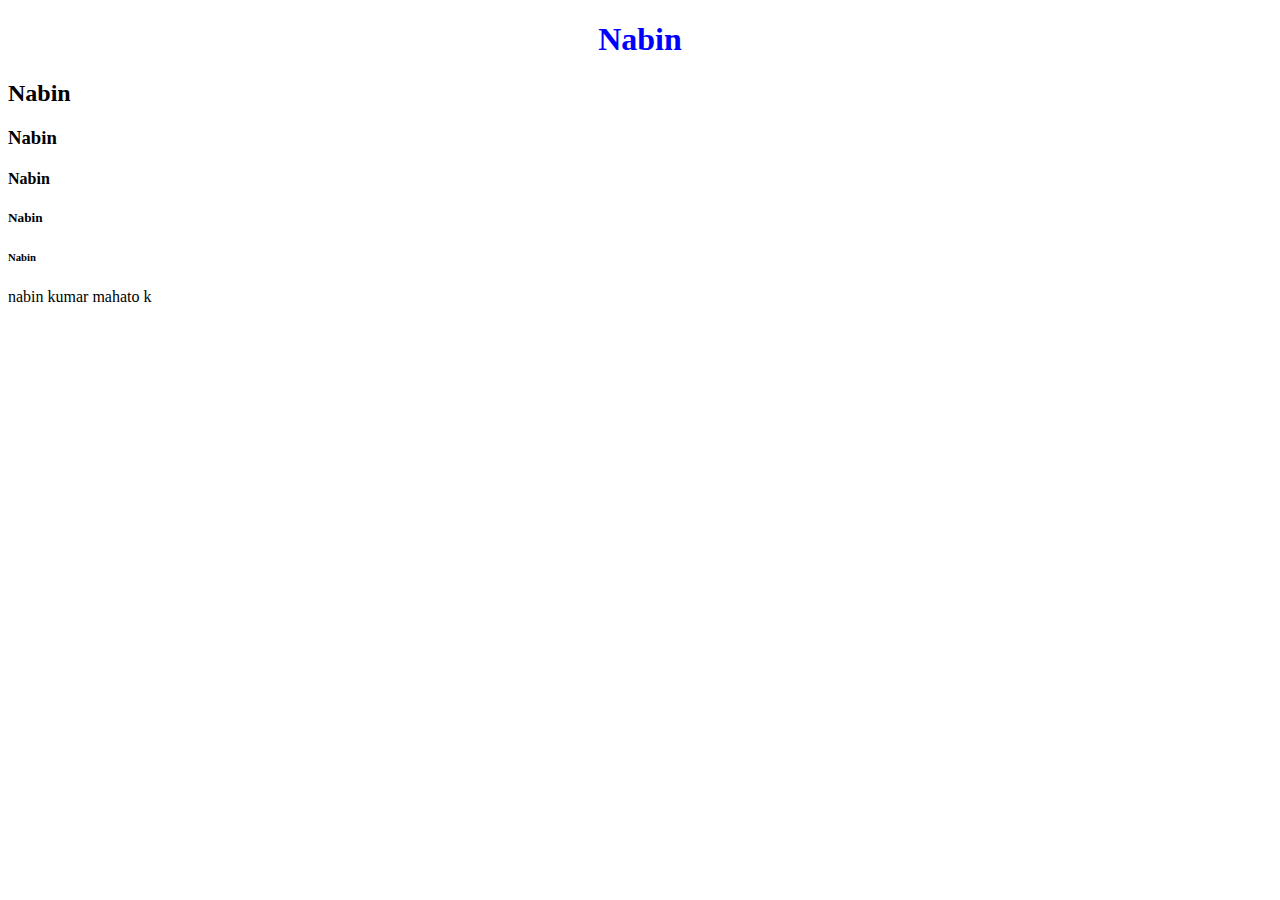
<file: index.html>
<!DOCTYPE html>
<html lang="en">

<head>
    <meta charset="UTF-8">
    <meta name="viewport" content="width=device-width, initial-scale=1.0">
    <title>Facebook</title>
    <!-- <link rel="stylesheet" href="style.css"> -->
    <style></style>
</head>

<body>
    <h1 style="color:blue;text-align:center;">Nabin</h1>
    <h2>Nabin</h2>
    <h3>Nabin</h3>
    <h4>Nabin</h4>
    <h5>Nabin</h5>
    <h6>Nabin</h6>
    <span>nabin kumar mahato</span>
</body>k

</html>
</file>
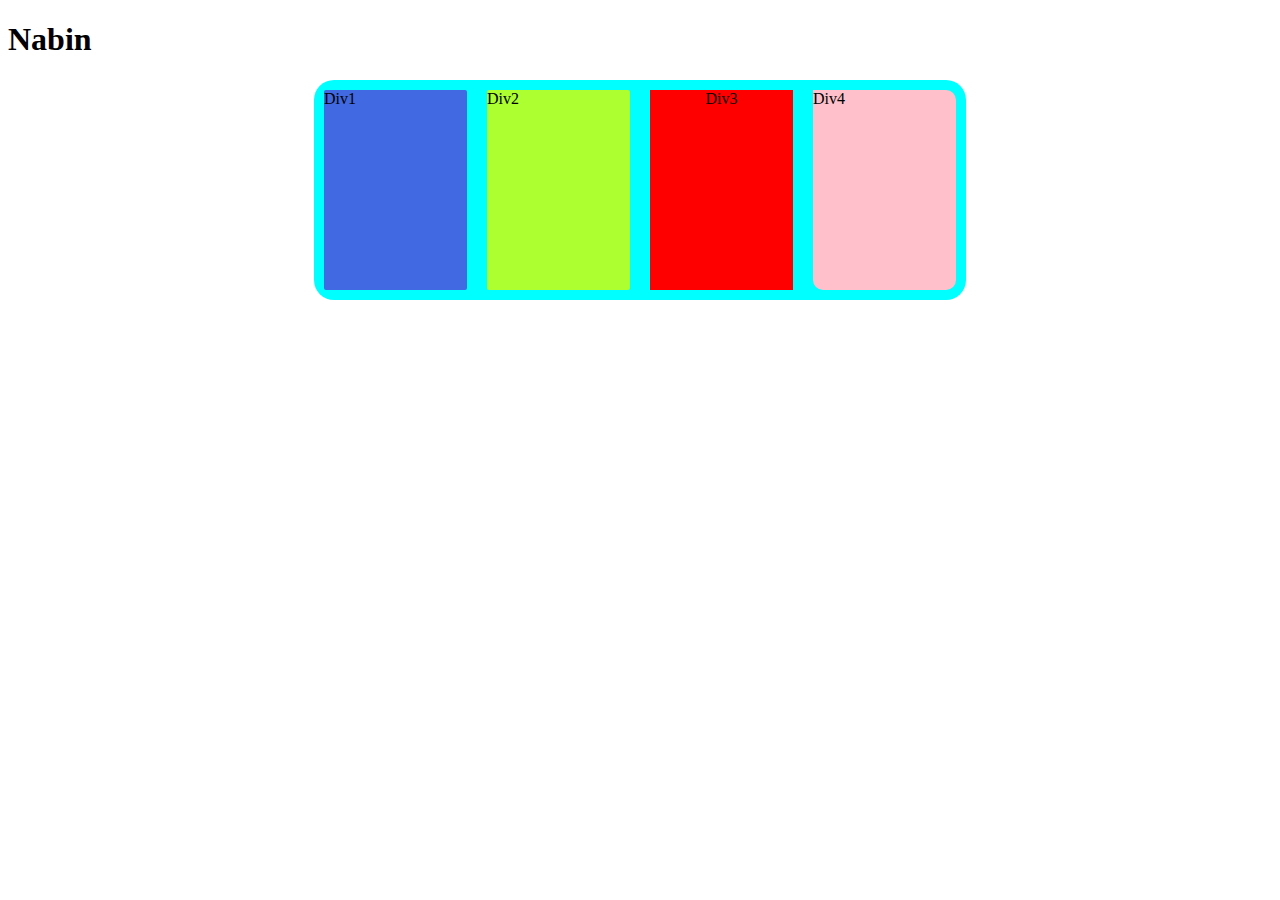
<file: div.html>
<!DOCTYPE html>
<html lang="en">
<head>
    <meta charset="UTF-8">
    <meta name="viewport" content="width=device-width, initial-scale=1.0">
    <title>Document</title>
    <style>
        .container{
           border-radius: 2px solid red;
           display: flex;
           width: 652px;
           background-color: aqua;
           margin: auto;
           border-radius: 20px;
           
        }
            .one{
                margin:10px;
                background-color:royalblue ;
                height: 200px;
                border-radius: 2px;
                width: 800px;
            }
            .two{
                margin:10px;
                background-color:greenyellow ;
                height: 200px;
                border-radius: 2px;
                width: 800px;
            }
            .three{
                margin:10px;
                height: 200px;
                background-color:red ;
                border-radius: px;
                width: 800px;
                display: flex;
                justify-content: space-around;
               
            }
            .four{
                margin:10px;
                height: 200px;
                background-color:pink ;
                border-radius: 0px 10px 10px 10px;
                width: 800px;
               
                
            }
    </style>
</head>
<body>
  <h1>Nabin </h1>
     <div class="container">
            <div class="one">Div1</div>
            <div class="two">Div2</div>
            <div class="three">Div3</div>
            <div class="four">Div4</div>
     </div>
</body>
</html>
</file>
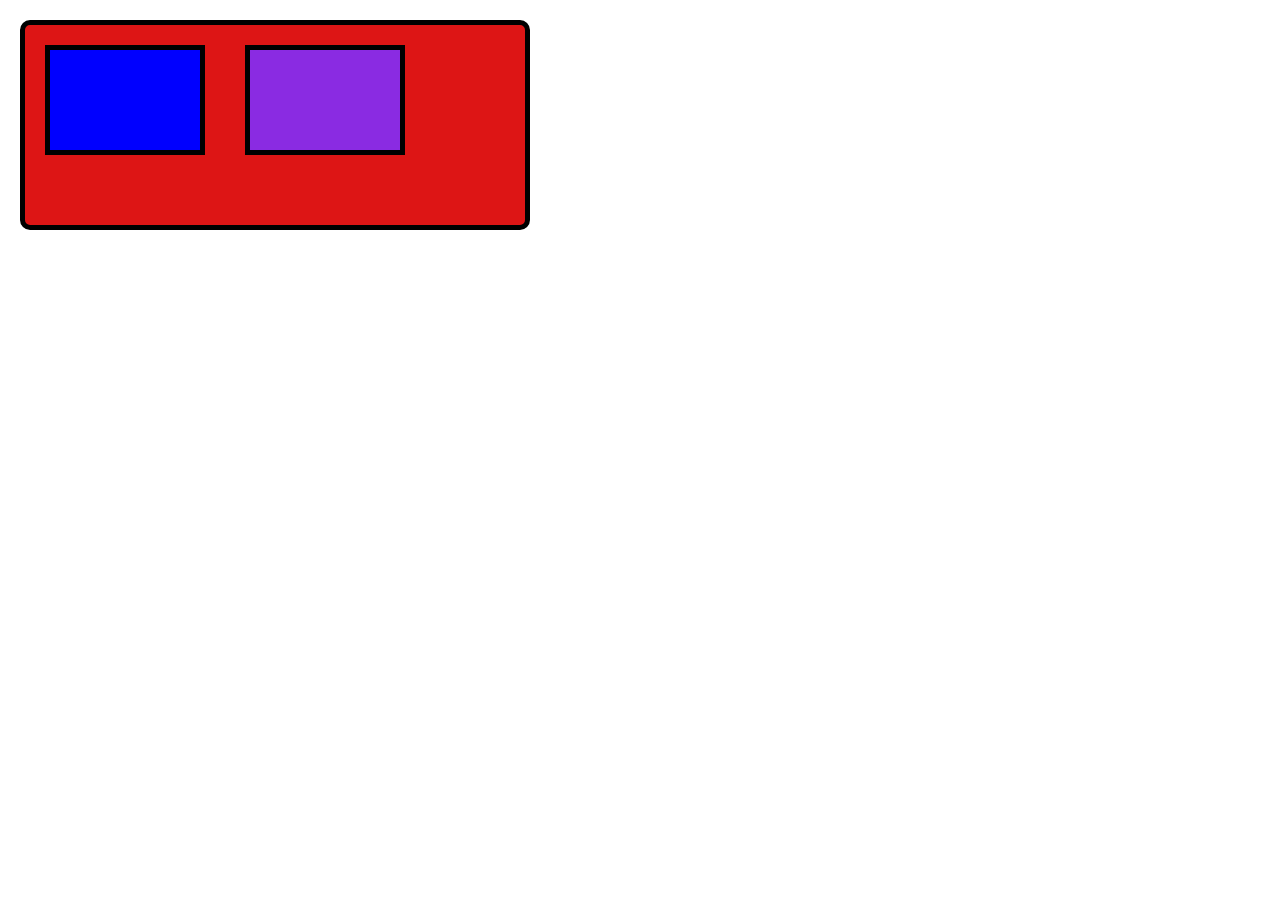
<file: index1.html>
<!DOCTYPE html>
<html lang="en">

<head>

    <meta charset="UTF-8">
    <meta name="viewport" content="width=device-width, initial-scale=1.0">
    <title>Nabin kumar mahato</title>


    <style>
        * {
            margin: 0;
            padding: 0;
        }


        .div1 {
            display: flex;
            background-color: rgb(221, 21, 21);
            width: 500px;
            height: 200px;
            border: solid 4px rebeccapurple;
            border-radius: 10px;
            margin: 20px;

        }

        .subdiv1 {
            display: inline-flex;
            background-color: blue;
            height: 100px;
            width: 150px;
            margin: 20px;
            grid-row: 1/3;

        }

        .subdiv2 {
            display: grid;
            background-color: blueviolet;
            height: 100px;
            width: 150px;
            margin: 20px;
            grid-row: 1/4;
        }

        .color{
            border: 5px solid black;
        }
    </style>
</head>

<body>
    <div class="div1 color">
        <div class="subdiv1 color"></div>
        <div class="subdiv2 color"></div>
    </div>


</body>

</html>
</file>
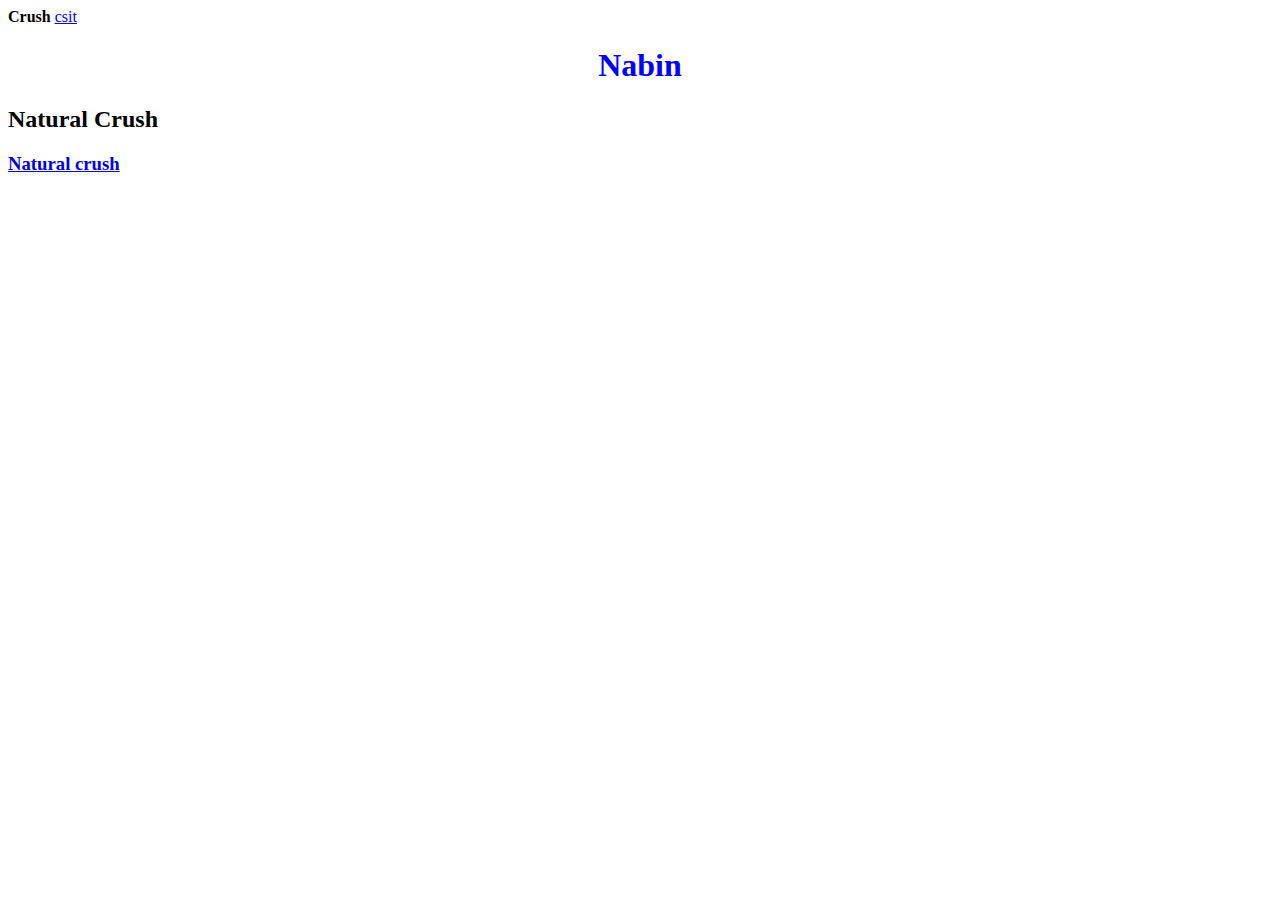
<file: index2.html>
<!DOCTYPE html>
<html lang="en">
<head>
    <meta charset="UTF-8">
    <meta name="viewport" content="width=device-width, initial-scale=1.0">
    <title>Chitwan college of technology</title>
</head> <b>Crush</b>

<body>
    <a href="https://hamrocsit.com/"target="_blank"> csit</a>
    <h1 style ="color:blue; text-align: center;">Nabin</h1>
</a>
   <h2>Natural Crush </h2>
   <a href="https://hamrocsit.com/"target="_blank">
   <h3>Natural crush</h3> 
   </a>
</body>
</html>
</file>
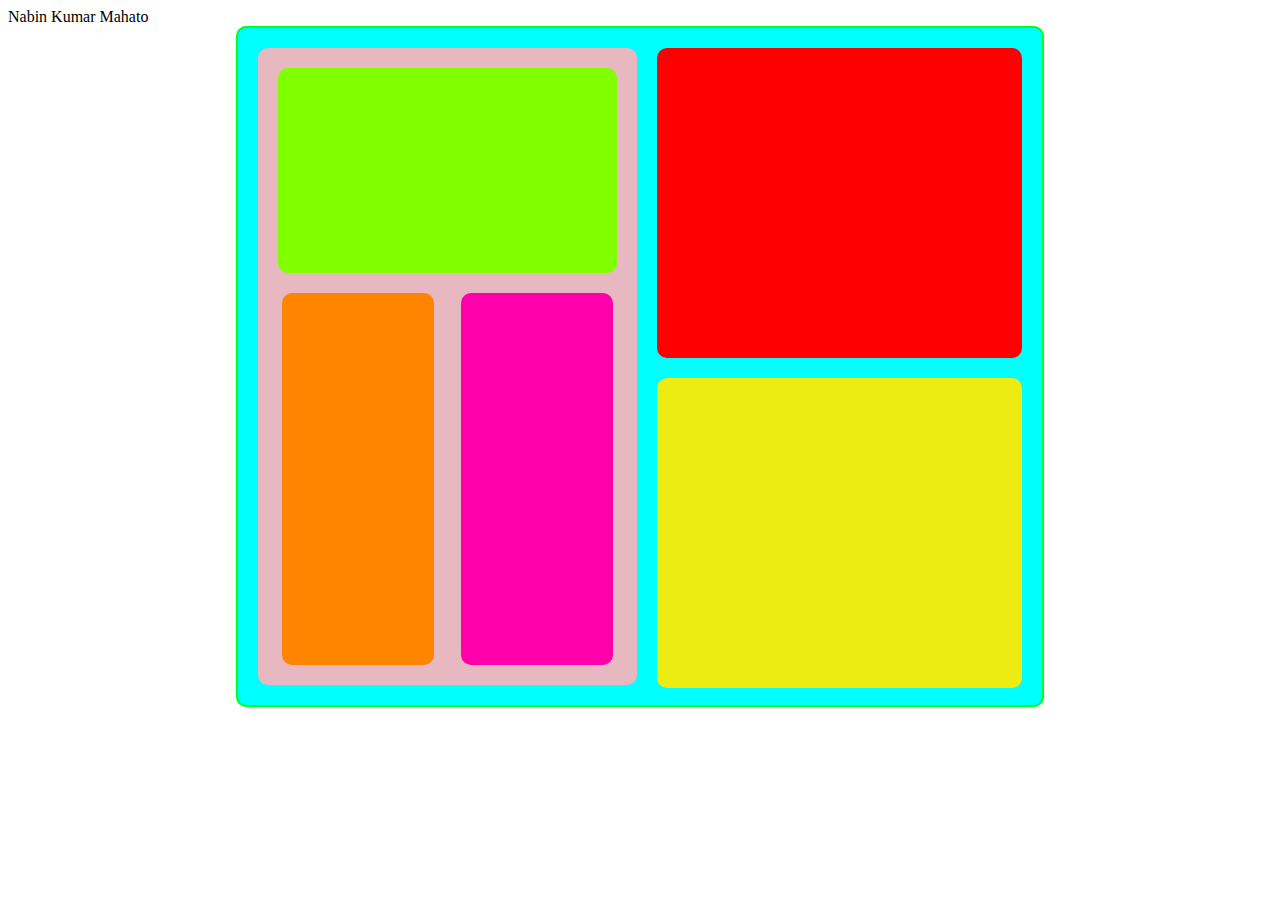
<file: index3.html>
Nabin Kumar Mahato
<!DOCTYPE html>
<html lang="en">

<head>
    <meta charset="UTF-8">
    <meta name="viewport" content="width=device-width, initial-scale=1.0">
    <title>Document</title>
    <style>
        .container1 {
            border: 2px solid rgb(0, 255, 17);
            display: flex;
            width: 804px;
            background-color: aqua;
            margin: auto;
            border-radius: 10px;
        }

        .item1 {
            height: 637px;
            width: 380px;
            background-color: #e7b8c0;
            margin: 20px;
            border-radius: 10px;
        }

        .item2 {
            height: 205px;
            width: 339px;
            background-color: #80ff00;
            margin: 20px;
            border-radius: 10px;
        }

        .item3 {
            height: 392px;
            width: 379px;
            display: flex;
            justify-content: space-around;
            border-radius: 10px;
        }

        .item4 {
            height: 372px;
            width: 152px;
            background-color: #ff8400;
            margin: 0px 20px 20px 20px;
            border-radius: 10px;
        }

        .item5 {
            height: 372px;
            width: 152px;
            background-color: #ff00aa;
            margin: 0px 20px 20px 0px;
            border-radius: 10px;
        }

        .item6 {
            height: 637px;
            width: 366px;
            margin: 20px 20px 20px 0px;
            border-radius: 10px;
        }

        .item7 {
            height: 310px;
            width: 365px;
            background-color: rgb(255, 0, 0);
            margin-bottom: 20px;
            border-radius: 10px;
        }

        .item8 {
            height: 310px;
            width: 365px;
            background-color: rgb(236, 236, 18);
            margin-top: 20px;
            border-radius: 10px;
        }
    </style>
</head>

<body>
    <main>
        <div class="container1">
            <div class="item1">
                <div class="item2"></div>
                <div class="item3">
                    <div class="item4"></div>
                    <div class="item5"></div>
                </div>
            </div>
            <div class="item6">
                <div class="item7"></div>
                <div class="item8"></div>
            </div>
        </div>
    </main>
</body>

</html>
</file>
<file: index4.html>
<!DOCTYPE html>
<html lang="en">
<head>
    <meta charset="UTF-8">
    <meta name="viewport" content="width=device-width, initial-scale=1.0">
    <title>Document</title>
    <style>
        
    </style>
</head>
<style>
   .div {
       display :flex;
       background-color: rgb(230, 144, 14);

    }
</style>
<body>
    <div class="div">nabin</div>
</body>
</html>
</file>
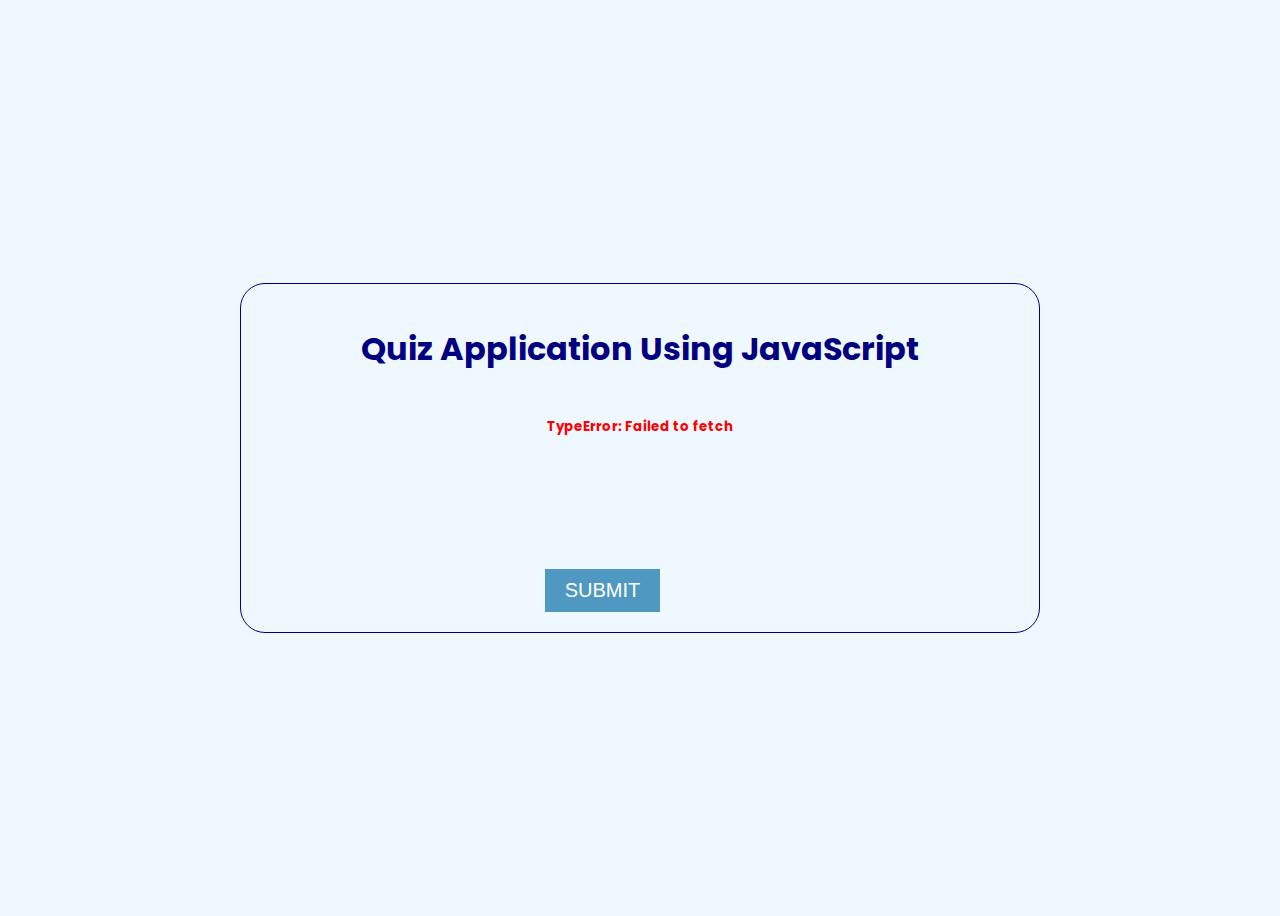
<file: quizapp.html>
<!DOCTYPE html>
<html lang="en">

<head>
    <meta charset="UTF-8">
    <meta http-equiv="X-UA-Compatible" content="IE=edge">
    <meta name="viewport" content="width=device-width, initial-scale=1.0">
    <link rel="stylesheet" href="style1.css">

</head>

<body>
    <div class="panel">
        <h1>Quiz Application Using JavaScript</h1>
        <div class="question" id="ques"></div>
        <div class="options" id="opt"></div>
        <button onclick="checkAns()" id="btn">SUBMIT</button>
        <div id="score"></div>
    </div>

</body>

<script>
    let Questions = [];
    const ques = document.getElementById("ques")

    async function fetchQuestions() {
        try {
            const response = await
                fetch('https://opentdb.com/api.php?amount=10');
            if (!response.ok) {
                throw new Error(`Something went wrong!!
		Unable to fecth the data`);
            }
            const data = await response.json();
            Questions = data.results;
        }
        catch (error) {
            console.log(error);
            ques.innerHTML = `<h5 style='color: red'>
		${error}</h5>`;
        }
    }
    fetchQuestions();

    let currQuestion = 0
    let score = 0

    if (Questions.length === 0) {
        ques.innerHTML = `<h5>Please Wait!! 
	Loading Questions...</h5>`
    }

    function loadQues() {
        const opt = document.getElementById("opt");
        let currentQuestion = Questions[currQuestion].question;
        if (currentQuestion.indexOf(`"`) > -1) {
            currentQuestion = currentQuestion
                .replace(/"/g, '\"');
        }
        if (currentQuestion.indexOf(`'`) > -1) {
            currentQuestion = currentQuestion
                .replace(/&#039;/g, '\'');
        }
        ques.innerText = currentQuestion;
        opt.innerHTML = ""
        const correctAnswer = Questions[currQuestion]
            .correct_answer;
        console.log(Questions);
        const incorrectAnswers = Questions[currQuestion]
            .incorrect_answers;
        const options = [correctAnswer, ...incorrectAnswers];
        options.sort(() => Math.random() - 0.5);
        options.forEach((option) => {
            if (option.indexOf(`"`) > -1) {
                option = option.replace(/"/g, '\"');
            }
            if (option.indexOf(`'`) > -1) {
                option = option.replace(/'/g, '\'');
            }
            const choicesdiv = document.createElement("div");
            const choice = document.createElement("input");
            const choiceLabel = document.createElement("label");
            choice.type = "radio";
            choice.name = "answer";
            choice.value = option;
            choiceLabel.textContent = option;
            choicesdiv.appendChild(choice);
            choicesdiv.appendChild(choiceLabel);
            opt.appendChild(choicesdiv);
        });
    }

    setTimeout(() => {
        loadQues();
        if (Questions.length === 0) {
            ques.innerHTML = `<h5 style='color: red'>Unable 
		to fetch data, Please try again!!</h5>`
        }
    }, 2000)


    function loadScore() {
        const totalScore = document.getElementById("score");
        totalScore.textContent = `You scored ${score} out 
	of ${Questions.length}`;
        totalScore.innerHTML += "<h3>All Answers</h3>"
        Questions.forEach((el, index) => {
            totalScore.innerHTML += `<p>${index + 1}.
		${el.correct_answer}</p>`
        })
    }


    function nextQuestion() {
        if (currQuestion < Questions.length - 1) {
            currQuestion++;
            loadQues();
        } else {
            document.getElementById("opt").remove()
            document.getElementById("ques").remove()
            document.getElementById("btn").remove()
            loadScore();
        }
    }

    function checkAns() {
        const selectedAns = document.
            querySelector('input[name="answer"]:checked').value;

        if (selectedAns === Questions[currQuestion].correct_answer) {
            score++;
            nextQuestion();
        } else {
            nextQuestion();
        }
    }

</script>

</html>
</file>
<file: style1.css>
@import url("https://fonts.googleapis.com/css2?family=Poppins:wght@400;800&family=Roboto:wght@400;500;900&display=swap");

body {
  background-color: aliceblue;
  display: flex;
  justify-content: center;
  align-items: center;
  height: 100vh;
}

.panel {
  padding: 20px;
  display: flex;
  width: 60%;
  font-family: "Poppins", sans-serif;
  font-weight: semi-bold;
  flex-direction: column;
  align-items: center;
  justify-content: center;
  color: navy;
  border: 1px solid navy;
  border-radius: 25px;
}

.question {
  text-align: center;
  font-family: "Poppins", sans-serif;
  font-size: 16px;
  margin-bottom: 20px;
}

.options {
  font-size: 20px;
  font-family: "Raleway", sans-serif;
  display: flex;
  flex-direction: column;
  width: 80%;
  gap: 10px;
  margin-top: 10px;
  margin-bottom: 20px;
}
.options div {
  list-style: none;
  border: 1px solid navy;
  border-radius: 25px;
  padding: 10px;
  cursor: pointer;
  transition: all 0.3s ease 0s;
}

button {
  margin-right: 75px;
  margin-top: 8%;
  font-size: 20px;
  padding: 10px 20px;
  background-color: #4f98c2;
  color: white;
  border: none;
  cursor: pointer;
}

button:hover {
  color: #4f98c2;
  background-color: white;
  border: 1 px solid #4f98c2;
}

#score {
  font-size: 30px;
  color: darkslategray;
}
</file>
